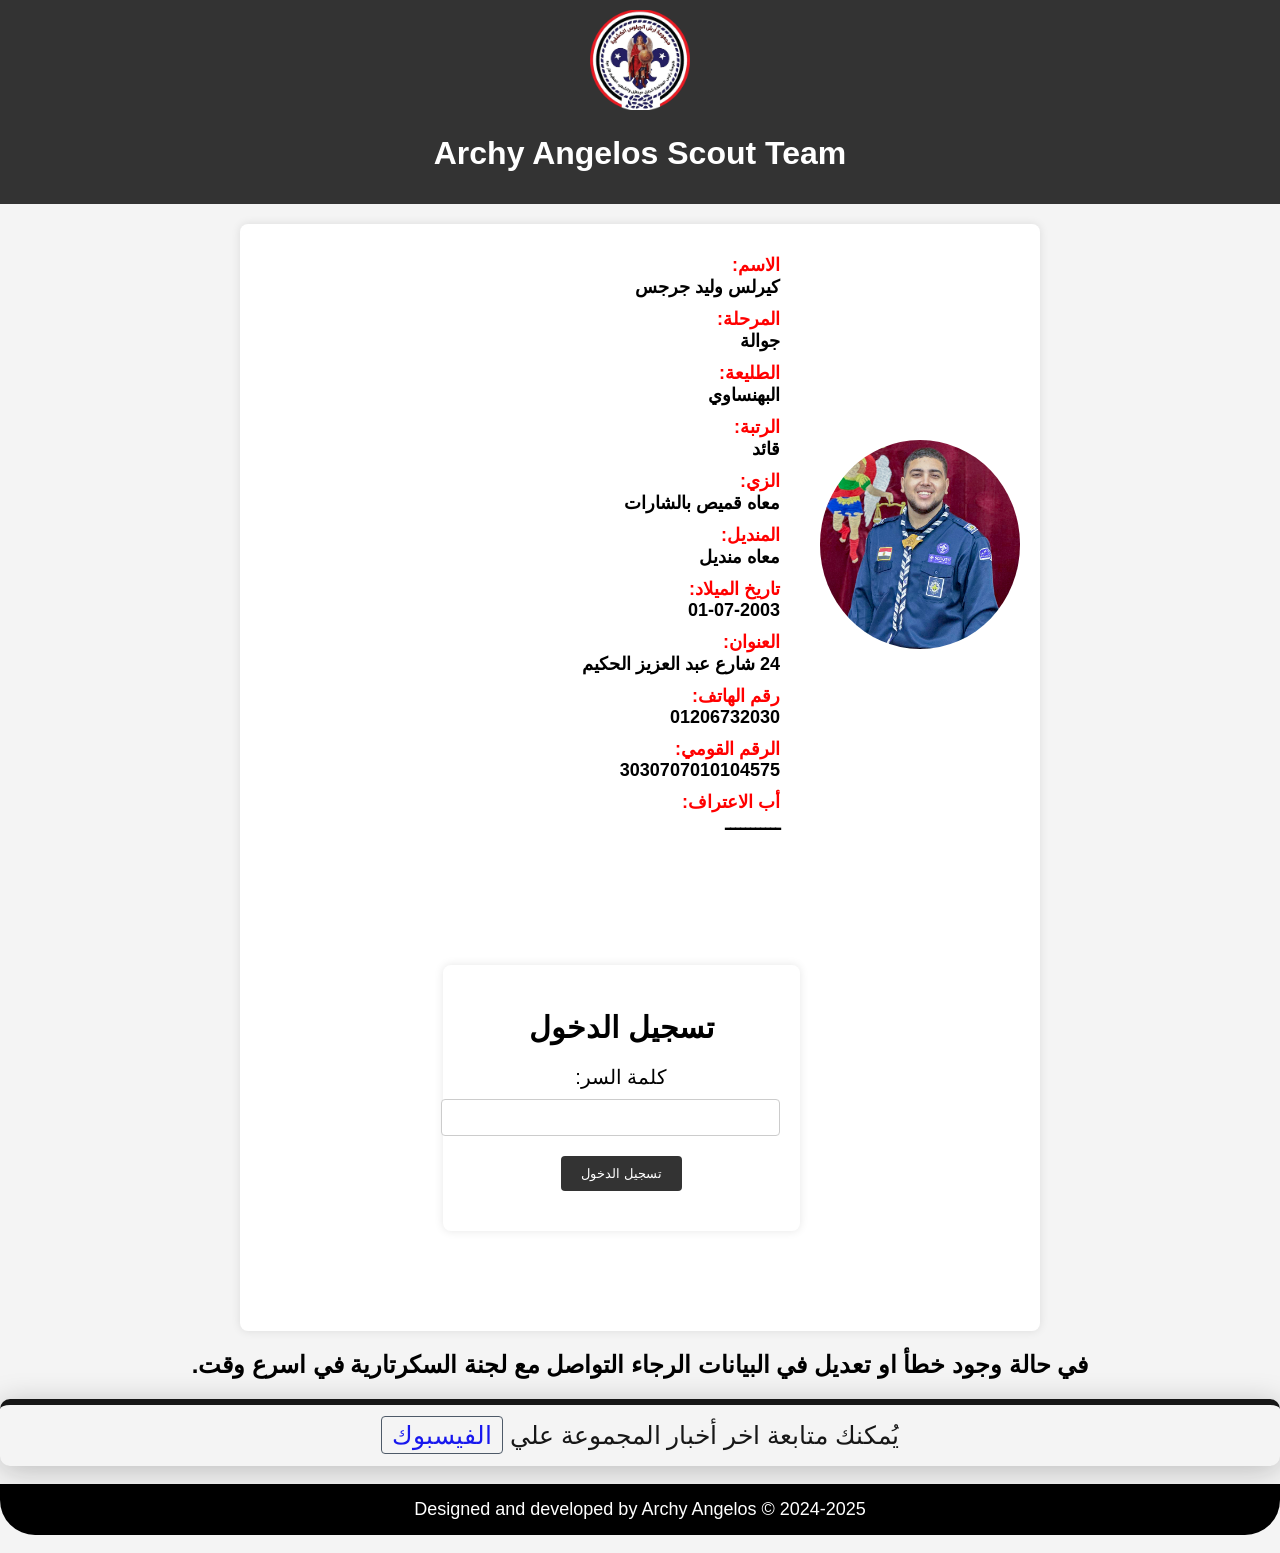
<file: index.html>
<!DOCTYPE html>
<html lang="ar">
<head>
    <meta charset="UTF-8">
    <meta name="viewport" content="width=device-width, initial-scale=1.0">
    <title>Kiroulos-Walied ملف شخصي لـ</title>
    <link rel="stylesheet" href="styles.css">
    <script defer src="script.js"></script>
    <link rel="website icon" type="icon" href="logo-ch2-min.png">
</head>
<body>
    <div class="header">
        <img src="logo-ch2-min.png" alt="team logo" >
        <h1>Archy Angelos Scout Team</h1>
    </div>
    <div class="profile-container">
        <div class="profile-photo">
            <img src="kiroulos-walied.jpg" alt="الصورة الشخصية"> 
        </div>
        <div class="profile-details">
            <p><strong>الاسم:</strong> كيرلس وليد جرجس</p>
            <p><strong>المرحلة:</strong> جوالة</p>
            <p><strong>الطليعة:</strong> البهنساوي</p>
            <p><strong>الرتبة:</strong> قائد</p>
            <p><strong>الزي:</strong> معاه قميص بالشارات</p>
            <p><strong>المنديل:</strong>معاه منديل</p>
            <p><strong>تاريخ الميلاد:</strong>01-07-2003</p>
            <p><strong>العنوان:</strong> 24 شارع عبد العزيز الحكيم </p>
            <p><strong>رقم الهاتف:</strong>01206732030</p>
            <p><strong>الرقم القومي:</strong>3030707010104575</p>
            <p><strong>أب الاعتراف:</strong>ـــــــــــ</p>
        </div>
        <section>
            <div class="login-container">
                <h2>تسجيل الدخول</h2>
                <form id="login-form">
                    <label for="password">كلمة السر:</label>
                    <input type="password" id="password" name="password" required>
                    <button type="submit">تسجيل الدخول</button>
                </form>
                <p id="error-message" class="error"></p>
        </section>
        </div>
</div>
<h2>في حالة وجود خطأ او تعديل  في البيانات الرجاء التواصل مع لجنة السكرتارية في اسرع وقت.</h2>
<footer>
    <p class="follow">
            يُمكنك متابعة اخر أخبار المجموعة علي
    
      <a href="https://www.facebook.com/groups/1890959727697369">
           الفيسبوك
         </a>
          </p>
          <p class="design">Designed and developed by Archy Angelos © 2024-2025</p>
</footer>

   


</body>
</html>
</file>
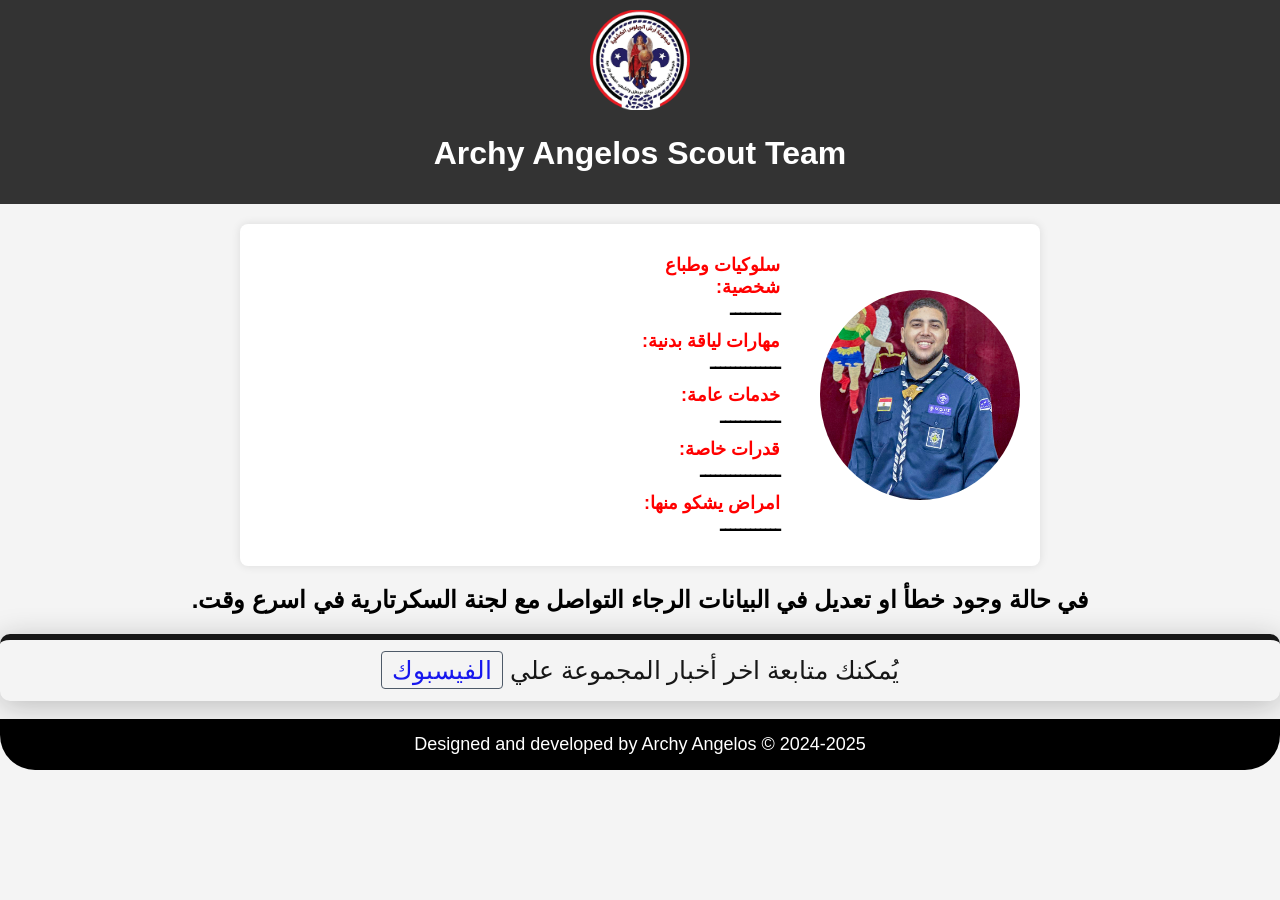
<file: index2.html>
<!DOCTYPE html>
<html lang="ar">
<head>
    <meta charset="UTF-8">
    <meta name="viewport" content="width=device-width, initial-scale=1.0">
    <title>Kiroulos-Walied ملف شخصي لـ</title>
    <link rel="stylesheet" href="styles2.css">
    <!-- <script src="script.js"></script> -->
    <link rel="website icon" type="icon" href="logo-ch2-min.png">
</head>
<body>
    <div class="header">
        <img src="logo-ch2-min.png" alt="team logo" >
        <h1>Archy Angelos Scout Team</h1>
    </div>
    <div class="profile-container">
        <div class="profile-photo">
            <img src="kiroulos-walied.jpg" alt="الصورة الشخصية">
        </div>
        <div class="profile-details">
            <p><strong>سلوكيات وطباع شخصية:</strong>ــــــــــ</p>
            <p><strong>مهارات لياقة بدنية:</strong>ــــــــــــــ </p>
            <p><strong>خدمات عامة:</strong>ــــــــــــ </p>
            <p><strong>قدرات خاصة:</strong> ــــــــــــــــ</p>
            <p><strong>امراض يشكو منها:</strong>ــــــــــــ</p>
            
        </div>
    <br>
</div>
<h2>في حالة وجود خطأ او تعديل  في البيانات الرجاء التواصل مع لجنة السكرتارية في اسرع وقت.</h2>
<footer>
    <p class="follow">
            يُمكنك متابعة اخر أخبار المجموعة علي
    
      <a href="https://www.facebook.com/groups/1890959727697369">
           الفيسبوك
         </a>
          </p>
          <p class="design">Designed and developed by Archy Angelos © 2024-2025</p>
</footer>

   


</body>
</html>
</file>
<file: styles.css>
body {
    font-family: Arial, sans-serif;
    background-color: #f4f4f4;
    margin: 0;
    padding: 0;
    display: flex;
    flex-direction: column;
    align-items: center;
    min-height: 100vh;
    direction: rtl;
}
.header img{
    width: 100px;
    height: 100px;
    object-fit: cover;
    

}
   h1{
    text-align: center;
    font: 30px
    ;
   }

.header {
    text-align: center;
    background-color: #333;
    color: white;
    width: 100%;
    padding: 10px 0;
}

.profile-container {
    display: flex;
    background-color: #fff;
    box-shadow: 0 0 10px rgba(0, 0, 0, 0.1);
    border-radius: 8px;
    overflow: hidden;
    max-width: 800px;
    width: 100%;
    margin-top: 20px;
    flex-wrap: wrap;
}

.profile-photo {
    flex: 0 0 200px;
    display: flex;
    justify-content: center;
    align-items: center;
    padding: 20px;
}

.profile-photo img {
    width: 100%;
    height: auto;
    border-radius: 50%;
}

.profile-details {
    padding: 20px;
    flex-grow: 1;
}

.profile-details p {
    margin: 10px 0;
    font-size: 18px;
    font-weight: bold;
}

.profile-details strong {
    display: block;
    width: 150px;
    color: red;
}

@media (max-width: 768px) {
    .profile-container {
        flex-direction: column;
        align-items: center;
    }

    .profile-photo {
        width: 100%;
        padding: 10px;
    }

    .profile-photo img {
        width: 150px;
        height: 150px;
    }

    .profile-details {
        text-align: center;
        padding: 10px;
    }
}
.praivte-data {
  display: none; /* يكون المحتوى مخفياً افتراضياً */
  text-align: center;
  font-size: 30px;
  
}
.praivte-data h3{
  text-align: center;
  font-weight: 550;
  

}
footer {
    text-align: center;
    width: 100%; 
    margin: 0;
    padding: 0;
    font-size: 25px;
    
  }
  
  .design {
    background-color: #000000;
    color: #fff;
    padding: 15px;
    text-align: center;
  width: auto;
    border-bottom-left-radius: 35px;
    border-bottom-right-radius: 35px;
    font-size: 18px;
  }
  
  .follow {
    box-shadow: 0 5px 30px 0 rgb(0 0 0 / 25%);
    border-radius: 10px;
    padding: 16px 0;
    text-align: center;
    margin: 0 auto 10px;
    border-top: 6px solid #000000;
  width: fit-content;
    opacity: 0.9;
    width: 100%;
  }
  
  .follow a {
    border: 1px solid #3d4a59;
    border-radius: 4px;
    padding: 4px 10px;
    text-decoration: none;
    font-size: p;
  }
  
  .follow a:hover {
    padding: 5px 12px;
    background-color: rgb(16, 73, 243);
    color: #fff;
  }
  section{
    text-align: center;
    padding: 100px;
    padding-right: 30%;
    font-size: 20px;
    
  }
  section{
    text-align: center;
    padding: 100px;
    padding-right: 30%;
    font-size: 20px;

  }
.login-container {
    background-color: #fff;
    padding: 20px;
    box-shadow: 0 0 10px rgba(0, 0, 0, 0.1);
    border-radius: 8px;
    text-align: center;
}

.login-container h2 {
    margin-bottom: 20px;
}

.login-container label {
    display: block;
    margin-bottom: 10px;
}

.login-container input {
    width: 100%;
    padding: 10px;
    margin-bottom: 20px;
    border: 1px solid #ccc;
    border-radius: 4px;
}

.login-container button {
    padding: 10px 20px;
    background-color: #333;
    color: white;
    border: none;
    border-radius: 4px;
    cursor: pointer;
}

.login-container button:hover {
    background-color: #555;
}

.error {
    color: red;
    margin-top: 10px;
}
</file>
<file: styles2.css>
body {
    font-family: Arial, sans-serif;
    background-color: #f4f4f4;
    margin: 0;
    padding: 0;
    display: flex;
    flex-direction: column;
    align-items: center;
    min-height: 100vh;
    direction: rtl;
}
.header img{
    width: 100px;
    height: 100px;
    object-fit: cover;
    

}
   h1{
    text-align: center;
    font: 30px
    ;
   }

.header {
    text-align: center;
    background-color: #333;
    color: white;
    width: 100%;
    padding: 10px 0;
}

.profile-container {
    display: flex;
    background-color: #fff;
    box-shadow: 0 0 10px rgba(0, 0, 0, 0.1);
    border-radius: 8px;
    overflow: hidden;
    max-width: 800px;
    width: 100%;
    margin-top: 20px;
    flex-wrap: wrap;
}

.profile-photo {
    flex: 0 0 200px;
    display: flex;
    justify-content: center;
    align-items: center;
    padding: 20px;
}

.profile-photo img {
    width: 100%;
    height: auto;
    border-radius: 50%;
}

.profile-details {
    padding: 20px;
    flex-grow: 1;
}

.profile-details p {
    margin: 10px 0;
    font-size: 18px;
    font-weight: bold;
}

.profile-details strong {
    display: block;
    width: 150px;
    color: red;
}

@media (max-width: 768px) {
    .profile-container {
        flex-direction: column;
        align-items: center;
    }

    .profile-photo {
        width: 100%;
        padding: 10px;
    }

    .profile-photo img {
        width: 150px;
        height: 150px;
    }

    .profile-details {
        text-align: center;
        padding: 10px;
    }
}
.praivte-data {
  display: none; /* يكون المحتوى مخفياً افتراضياً */
  text-align: center;
  font-size: 30px;
  
}
.praivte-data h3{
  text-align: center;
  font-weight: 550;
  

}
footer {
    text-align: center;
    width: 100%; 
    margin: 0;
    padding: 0;
    font-size: 25px;
    
  }
  
  .design {
    background-color: #000000;
    color: #fff;
    padding: 15px;
    text-align: center;
  width: auto;
    border-bottom-left-radius: 35px;
    border-bottom-right-radius: 35px;
    font-size: 18px;
  }
  
  .follow {
    box-shadow: 0 5px 30px 0 rgb(0 0 0 / 25%);
    border-radius: 10px;
    padding: 16px 0;
    text-align: center;
    margin: 0 auto 10px;
    border-top: 6px solid #000000;
  width: fit-content;
    opacity: 0.9;
    width: 100%;
  }
  
  .follow a {
    border: 1px solid #3d4a59;
    border-radius: 4px;
    padding: 4px 10px;
    text-decoration: none;
    font-size: p;
  }
  
  .follow a:hover {
    padding: 5px 12px;
    background-color: rgb(16, 73, 243);
    color: #fff;
  }
  section{
    text-align: center;
    padding: 100px;
    padding-right: 30%;
    font-size: 20px;
    
  }
</file>
